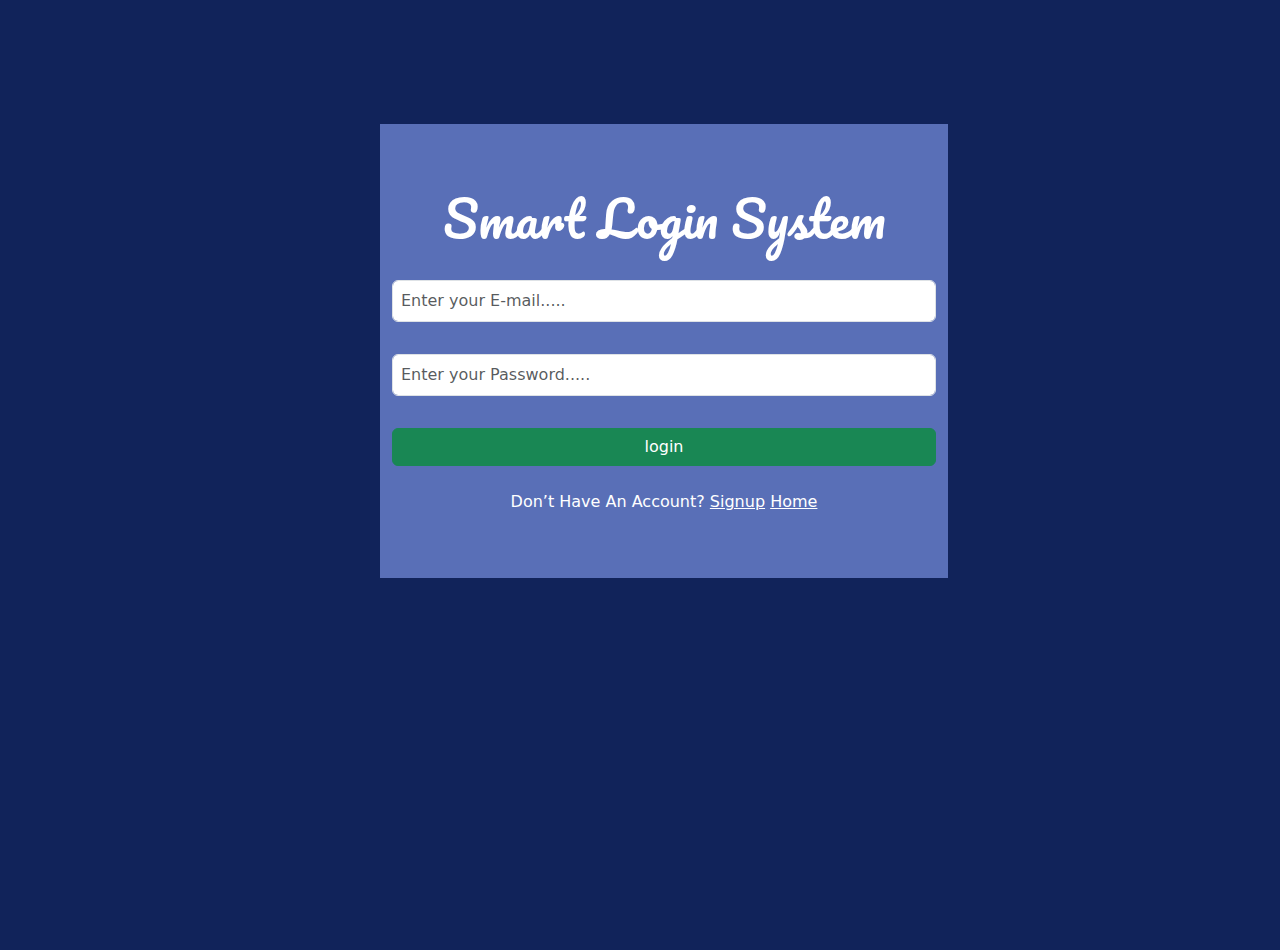
<file: index.html>
<!DOCTYPE html>
<html lang="en">
<head>
    <meta charset="UTF-8">
    <meta name="viewport" content="width=device-width, initial-scale=1.0">
    <title>Login</title>
    <link rel="stylesheet" href="./CSS/all.min.css">
    <link rel="stylesheet" href="./CSS/bootstrap.min.css">
    <link rel="stylesheet" href="./CSS/style.css">
    
</head>
<body>
    <div class="container py-4 vh-100 w-50 ">
        <div class="signinform d-flex">
            <form class=" text-center text-capitalize w-100 py-5 w-50 ms-5 container d-flex align-content-center justify-content-center flex-column">
                <h1 class="text-center my-3 w-100">Smart Login System</h1>
                <input id="emailInput" type="email" class="form-control p-2 my-3" placeholder="Enter your E-mail....." />
                <input id="passwordInput" type="password" class="form-control p-2 my-3" placeholder="Enter your Password....."/>
                <p class="myInfo text-center my-2 d-none">All inputs are required</p>
                <button id="loginBtn"class="btn btn-success mt-3 px-4 mb-4">login</button>
                <p class="text-white">
                    Don’t have an account?
                    <a href="./signup.html" class="text-white" target="_self">signup</a>
                    <a href="./home.html" class="text-white" target="_blank">Home</a>

                </p>
            </form>
        </div>
    </div>














   <script src="./JS/bootstrap.bundle.min.js"></script> 
   <script src="./JS/signup.js"></script>
   <script src="./JS/main.js"></script>
</body>
</html>
</file>
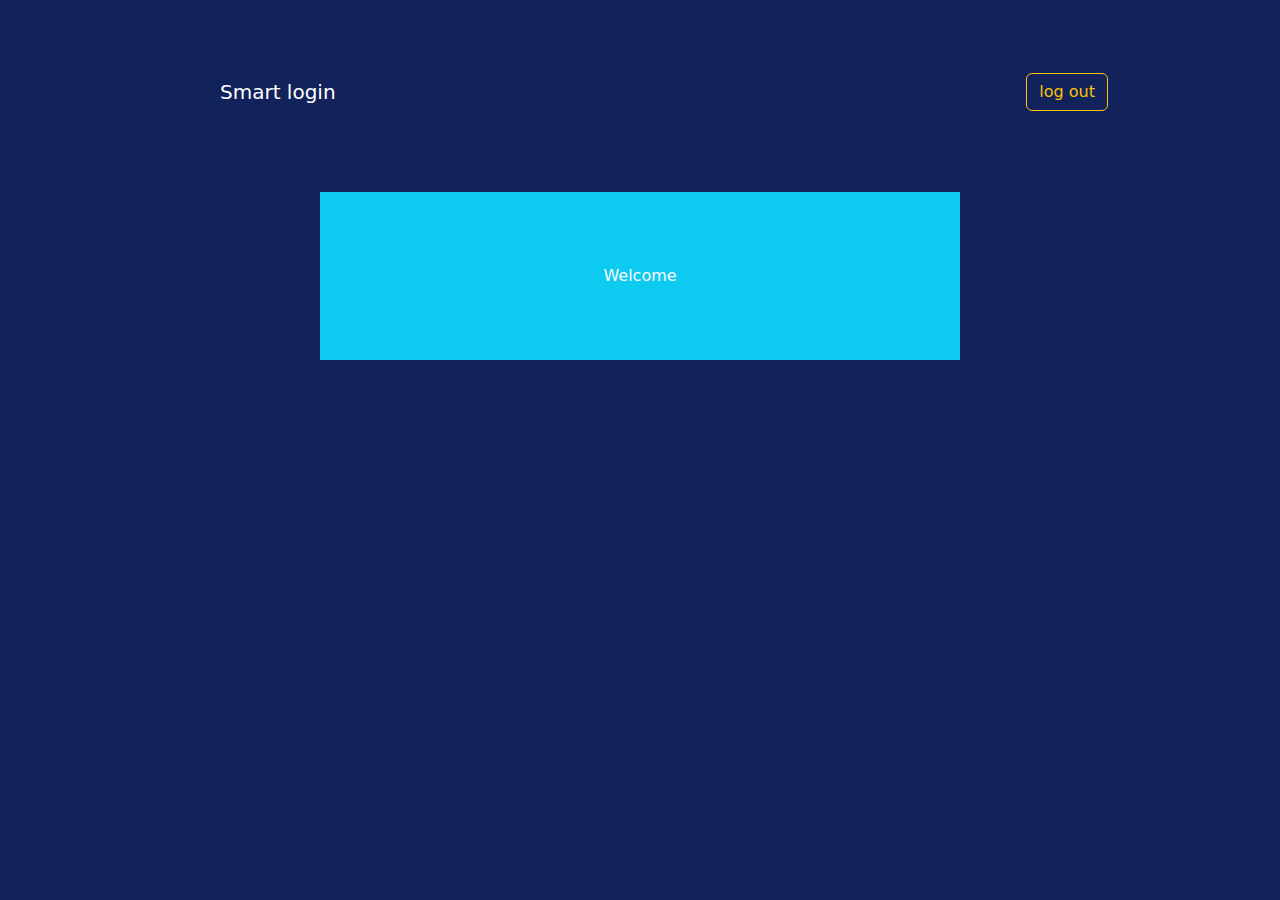
<file: home.html>
<!DOCTYPE html>
<html lang="en">
<head>
    <meta charset="UTF-8">
    <meta name="viewport" content="width=device-width, initial-scale=1.0">
    <title>login </title>
    <link rel="stylesheet" href="./CSS/all.min.css"/>
    <link rel="stylesheet" href="./CSS/bootstrap.min.css"/>
    <link rel="stylesheet" href="./CSS/home.css"/>
</head>
<body>
  <nav class="navbar navbar-expand-lg  navbar-dark  pt-5 " id="navbar-example" >
    <div class="container d-flex justify-content-between align-items-center w-75 m-auto py-4 m-4">
             <a class="navbar-brand ms-5" href="#">Smart login</a>
     <button class="navbar-toggler" type="button" data-bs-toggle="collapse" data-bs-target="#navbarSupportedContent" aria-controls="navbarSupportedContent" aria-expanded="false" aria-label="Toggle navigation">
               <span class="navbar-toggler-icon">
                 <button class="btn btn-outline-warning">log out</button>
               </span>
     </button>
    
    </div>
    </nav>

    <div class="container w-50 py-4 my-5 m-auto bg-info">
      <p class="text-light text-center text-capitalize my-5 fw-medium " id="mymessage">welcome</p>
    </div>












    <script src="./JS/bootstrap.bundle.min.js"></script>
    <script src="./JS/main.js"></script>
    <script src="./JS/home.js"></script>
</body>
</html>
</file>
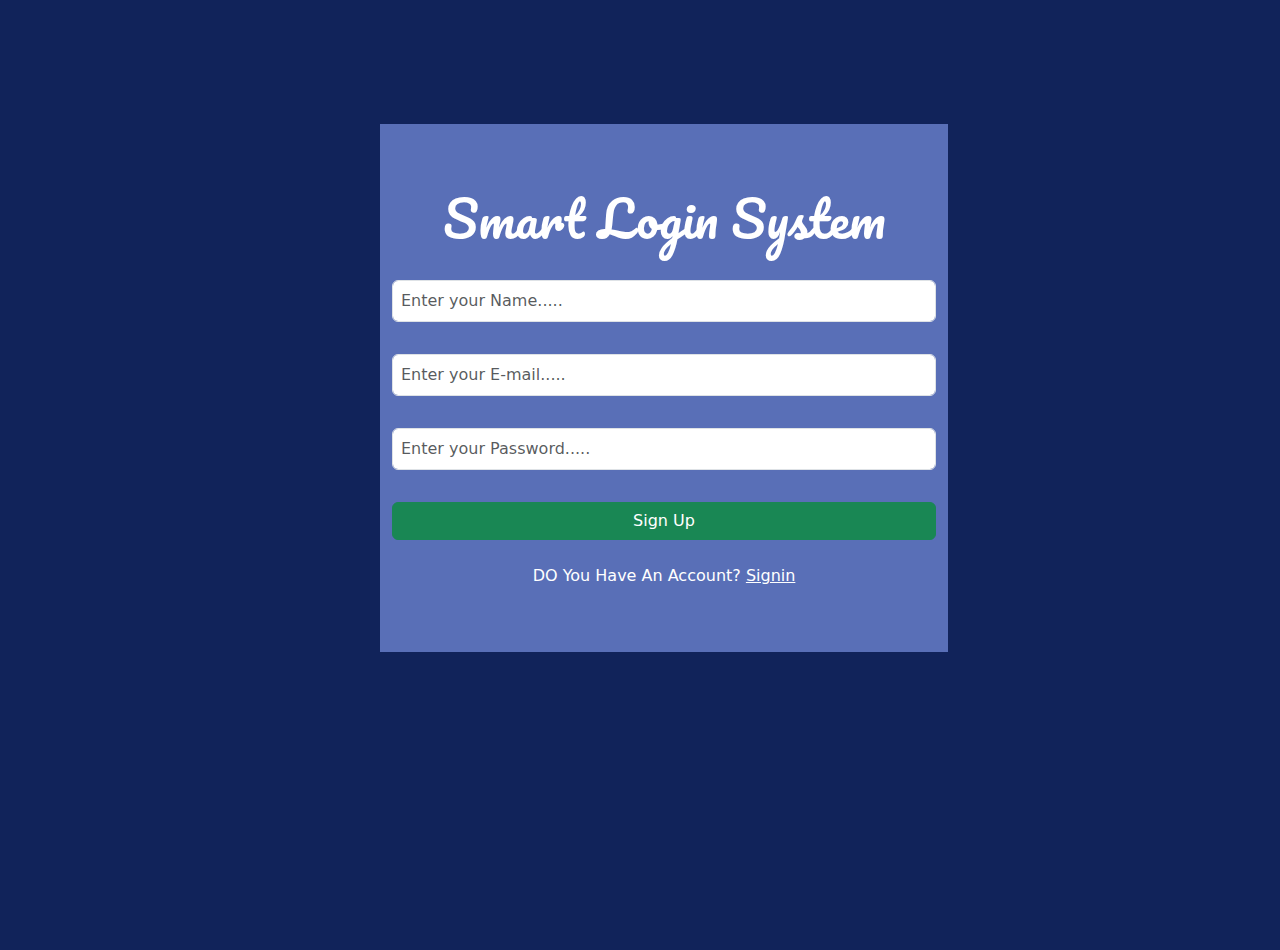
<file: signup.html>
<!DOCTYPE html>
<html lang="en">
<head>
    <meta charset="UTF-8">
    <meta name="viewport" content="width=device-width, initial-scale=1.0">
    <title>Login</title>
    <link rel="stylesheet" href="./CSS/all.min.css">
    <link rel="stylesheet" href="./CSS/bootstrap.min.css">
    <link rel="stylesheet" href="./CSS/style.css">
    
</head>
<body>
    <div class="container py-4 vh-100 w-50 ">
        <div class="signinform d-flex">
            <form class=" text-center text-capitalize w-100 py-5 w-50 ms-5 container d-flex align-content-center justify-content-center flex-column">
                <h1 class="text-center my-3 w-100">Smart Login System</h1>
                <input id="nameInput" type="text" class="form-control p-2 my-3" placeholder="Enter your Name....." required/>
                <input id="emailInput" type="email" class="form-control p-2 my-3" placeholder="Enter your E-mail....." required/>
                <input id="passwordInput" type="password" class="form-control p-2 my-3" placeholder="Enter your Password....." required/>
                <p id="info" class="myInfo text-center my-2 d-none "> no Success</p>
                <button id="loginBtn"class="btn btn-success mt-3 px-4 mb-4 text-capitalize">sign up</button>
                <p class="text-white ">
                    DO you have an account?
                    <a href="./index.html" class="text-white" target="_self">signin</a>
                </p>
            </form>
        </div>
    </div>














   <script src="./JS/bootstrap.bundle.min.js"></script> 
   <script src="./JS/signup.js"></script>
   <script src="./JS/main.js"></script>
</body>
</html>
</file>
<file: CSS/style.css>
body{
    background-color:rgb(17, 35, 90) ;
    
}
.container{
    margin-top: 50px;
}
form{
    background-color: rgb(89, 111, 183);
}
@font-face {
    font-family: headingfont  ;
    src: url(../fonts/Pacifico-Regular.ttf);
}
h1{
    font-size: 50px;
    font-family: headingfont;
    color:white

    
}   
.form-control:focus{
    border: 3px solid rgb(89, 111, 183);
    box-shadow: 5px solid rgb(89, 111, 183); 
    outline: 3px solid rgb(89, 111, 183) ;
    background-color: rgb(89, 111, 183);
};

  .form-control{
    border: 3px solid rgb(89, 111, 183);
    box-shadow: 5px solid rgb(89, 111, 183); 
    outline: 3px solid rgb(89, 111, 183) ;
   accent-color:  rgb(89, 111, 183); ;
  }
.myinfo{
    font-size: 20px;
    font-family: headingfont;
    color: #BF3131; 
    display: none;
}
</file>
<file: CSS/home.css>
body{
    background-color:rgb(17, 35, 90) ;
    
}
</file>
